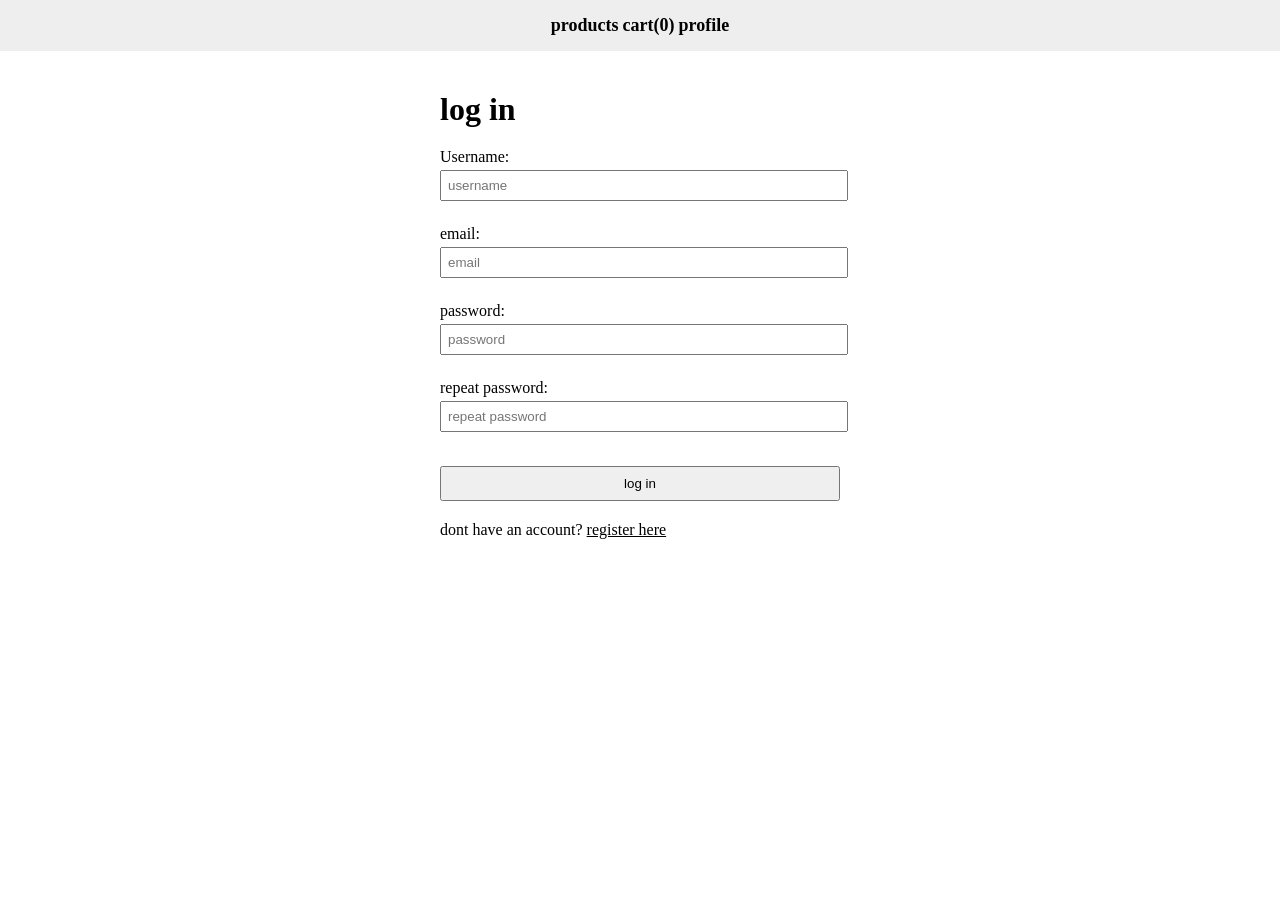
<file: index.html>
<!DOCTYPE html>
<html lang="en">
<head>
    <meta charset="UTF-8"/>
    <meta name="viewport" content="width=device-width"initial-scale=1.0>
    <title>document</title>
    <link rel="stylesheet" href="index.css">
</head>
 <body>
    <nav class="navbar">
        <ul>
            <a href="products.html">products</a>
            <a href="cart.html">cart(<span id="cartCount">0</span>)</a>
            <a href="profile.html">profile</a>
        </ul>
    </nav>

    <form id="loginForm">
        <h1>log in</h1>

        <label for="username:">Username:</label>
        <input type="text" placeholder="username" id="username">
        <small class="error" id="userError"></small>

        <label for="email">email:</label>
        <input type="text" placeholder="email" id="email">
        <small class="error" id="emailError"></small>

        <label for="password">password:</label>
        <input type="password" placeholder="password" id="password">
        <small class="error" id="passwordError"></small>

        <label for="password-repeat">repeat password:</label>
        <input type="password" placeholder="repeat password" id="password-repeat">
        <small class="error" id="rePasswordError"></small>

        <button type="submit" id="register">log in</button>

        <p>dont have an account? <a href="register.html">register here</a></p>
    </form>

    <div class="modal" id="successModal">
        <div class="modal-content">
          <p>form was sent successfully</p>
          <button id="nextModal">next</button>
        </div>
    </div>
    
    <script src="index.js"></script>
 </body>
</html>
</file>
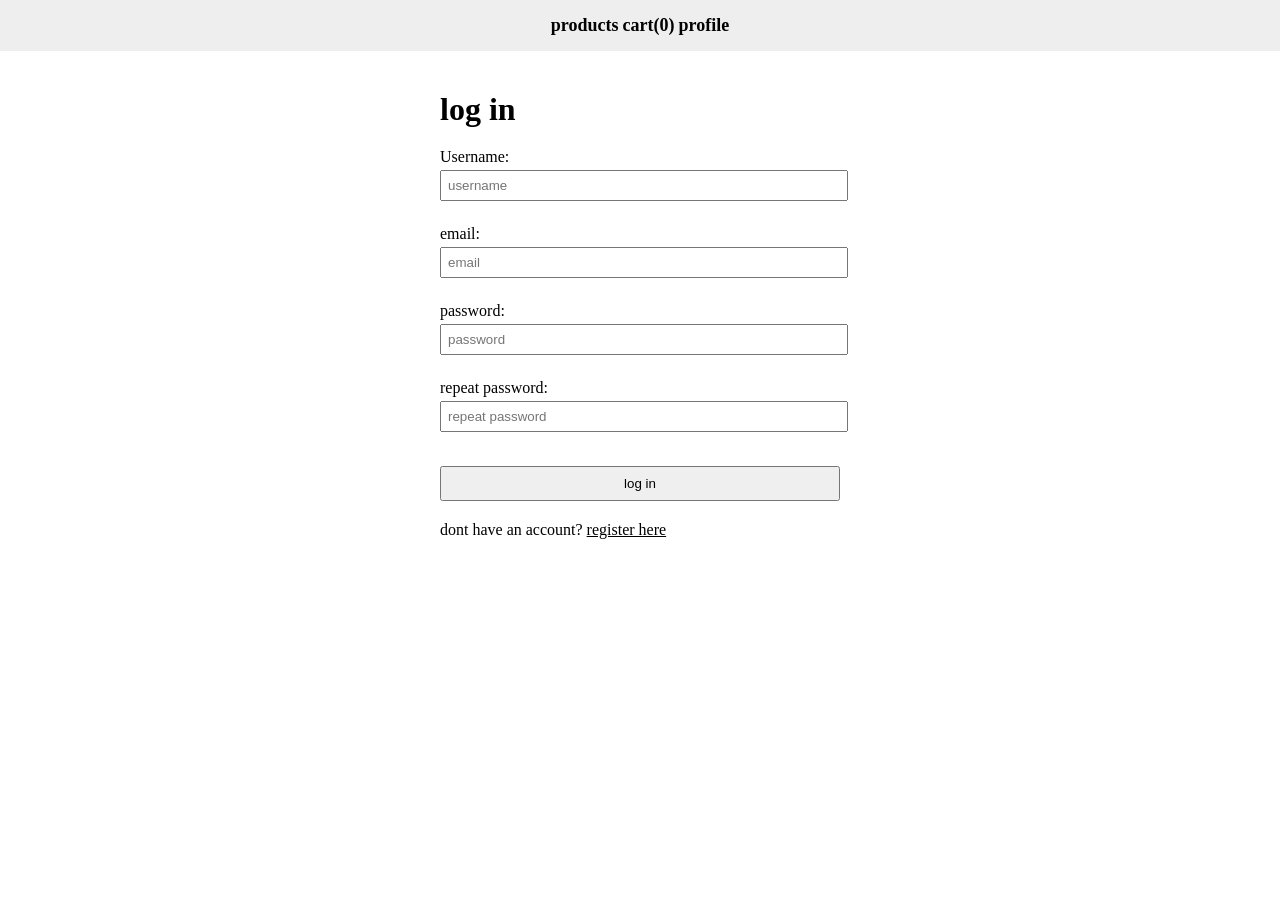
<file: index/index.html>
<!DOCTYPE html>
<html lang="en">
<head>
    <meta charset="UTF-8"/>
    <meta name="viewport" content="width=device-width"initial-scale=1.0>
    <title>document</title>
    <link rel="stylesheet" href="index.css">
</head>
 <body>
    <nav class="navbar">
        <ul>
            <a href="../products/products.html">products</a>
            <a href="../cart/cart.html">cart(<span id="cartCount">0</span>)</a>
            <a href="../profile/profile.html">profile</a>
        </ul>
    </nav>

    <form id="loginForm">
        <h1>log in</h1>

        <label for="username:">Username:</label>
        <input type="text" placeholder="username" id="username">
        <small class="error" id="userError"></small>

        <label for="email">email:</label>
        <input type="text" placeholder="email" id="email">
        <small class="error" id="emailError"></small>

        <label for="password">password:</label>
        <input type="password" placeholder="password" id="password">
        <small class="error" id="passwordError"></small>

        <label for="password-repeat">repeat password:</label>
        <input type="password" placeholder="repeat password" id="password-repeat">
        <small class="error" id="rePasswordError"></small>

        <button type="submit" id="register">log in</button>

        <p>dont have an account? <a href="../register/register.html">register here</a></p>
    </form>

    <div class="modal" id="successModal">
        <div class="modal-content">
          <p>form was sent successfully</p>
          <button id="nextModal">next</button>
        </div>
    </div>
    
    <script src="index.js"></script>
 </body>
</html>
</file>
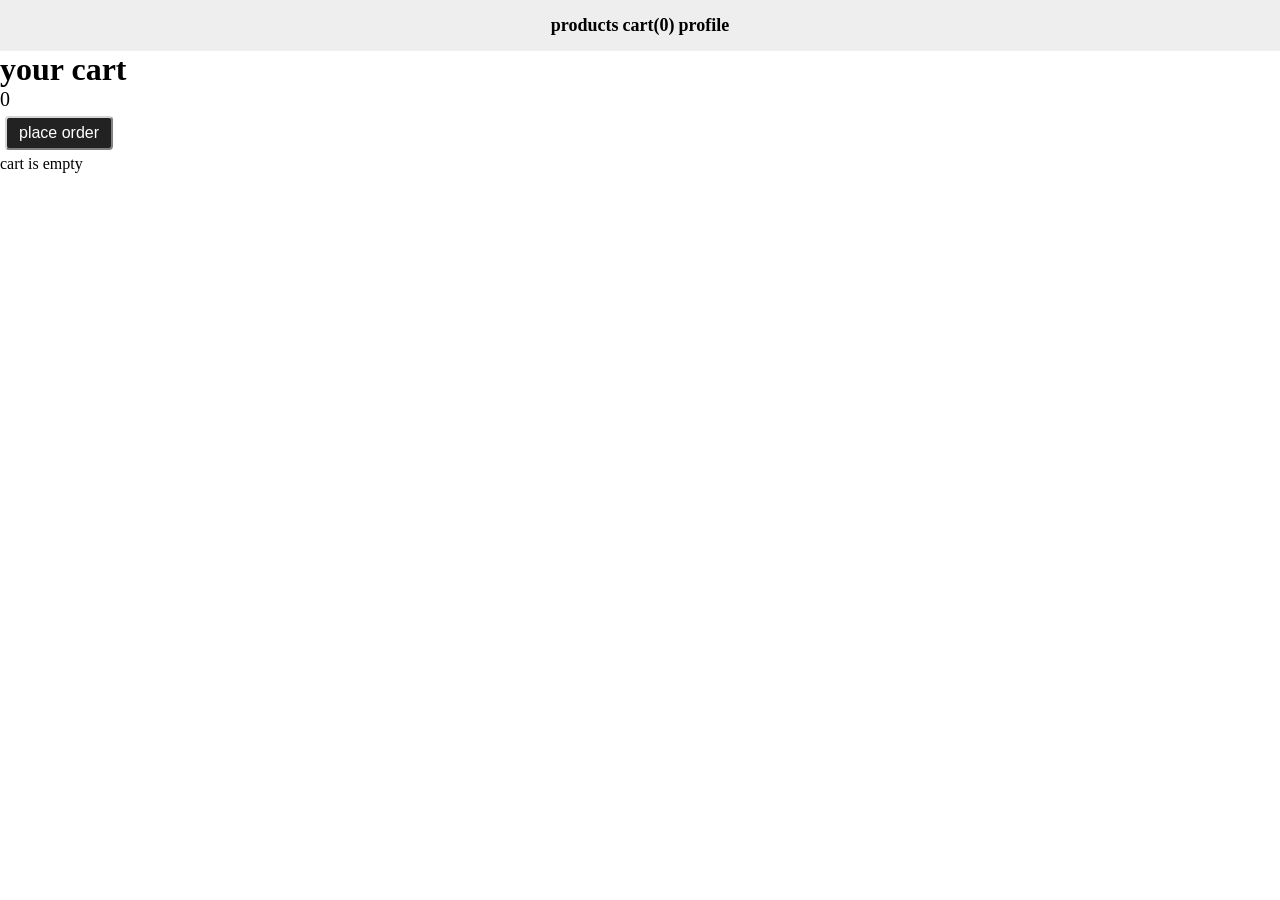
<file: cart.html>
<!DOCTYPE html>
<html lang="en">
<head>
    <meta charset="UTF-8"/>
    <meta name="viewport" content="width=device-width"initial-scale=1.0>
    <title>document</title>
    <link rel="stylesheet" href="cart.css">
</head>
 <body>
    <nav class="navbar">
        <ul>
            <a href="products.html">products</a>
            <a href="cart.html">cart(<span id="cartCount">0</span>)</a>
            <a href="profile.html">profile</a>
        </ul>
    </nav>
    <h1>your cart</h1>
    <div id="cartContainer"></div>
    <div id="productContainer"></div>
    <div  id="total"></div>
    <button id="order">place order</button>
    <div id="empty">cart is empty</div>

    <script src="cart.js"></script>
 </body>
</html>
</file>
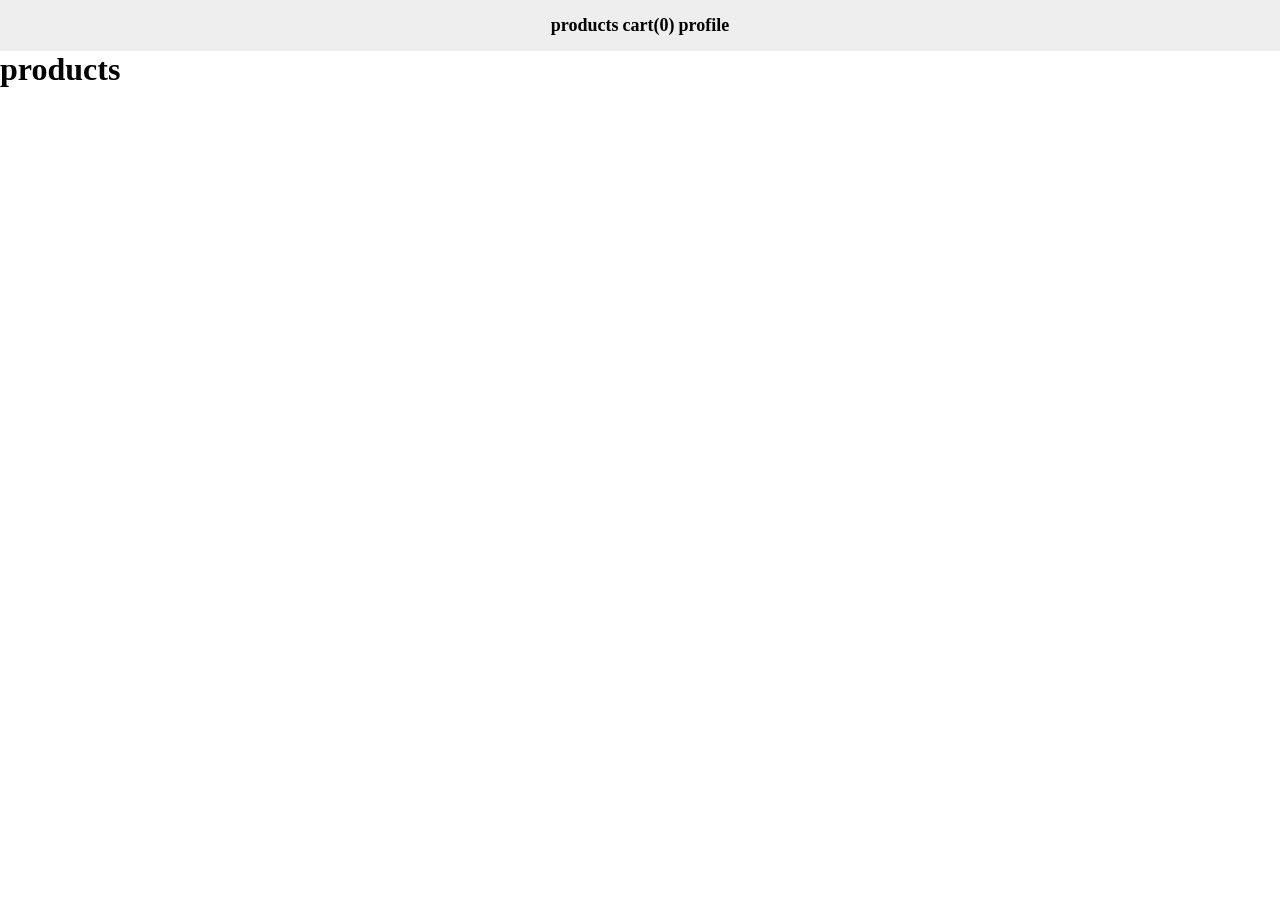
<file: products.html>
<!DOCTYPE html>
<html lang="en">
<head>
    <meta charset="UTF-8"/>
    <meta name="viewport" content="width=device-width"initial-scale=1.0>
    <title>document</title>
    <link rel="stylesheet" href="products.css">
</head>
 <body>
    <div id="loader" class="loader"></div>
    <div id="productContainer"></div>
    <nav class="navbar">
        <ul>
            <a href="products.html">products</a>
            <a href="cart.html">cart(<span id="cartCount">0</span>)</a>
            <a href="profile.html">profile</a>
        </ul>
    </nav>

    <div><h1>products</h1></div>

    <div id="productsContainer"></div>
    <div id="toast"></div>

    <script src="products.js"></script>
 </body>
</html>
</file>
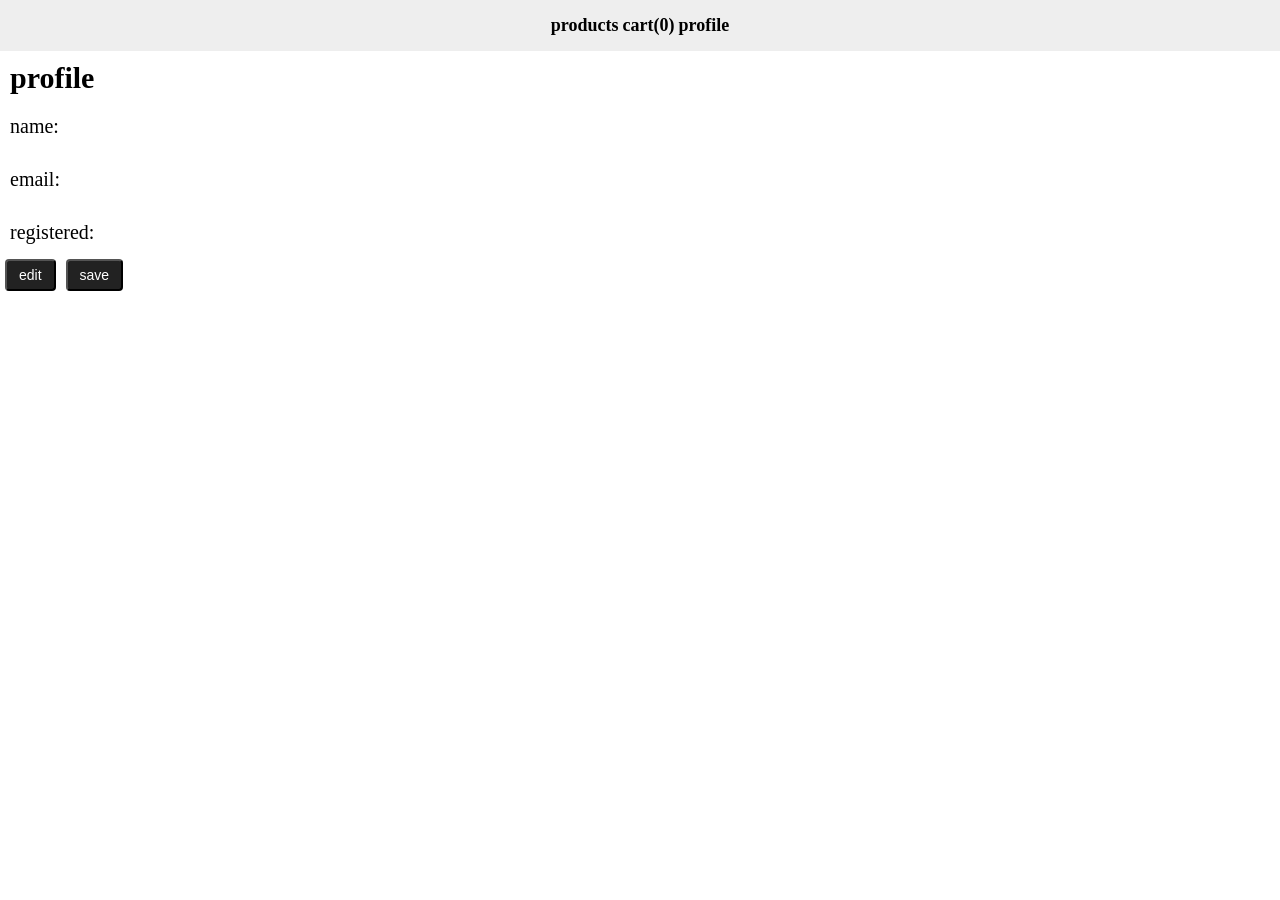
<file: profile.html>
<!DOCTYPE html>
<html lang="en">
<head>
    <meta charset="UTF-8"/>
    <meta name="viewport" content="width=device-width"initial-scale=1.0>
    <title>document</title>
    <link rel="stylesheet" href="profile.css">
</head>
 <body>
    <nav class="navbar">
        <ul>
            <a href="products.html">products</a>
            <a href="cart.html">cart(<span id="cartCount">0</span>)</a>
            <a href="profile.html">profile</a>
        </ul>
    </nav>
    <h2 id="profile">profile</h2>

    <div class="profile">
        <p>name:<span id="name"></span> <input id=nameInput style="display:none"></p>
        <p>email:<span id="email"></span><input id=emailInput style="display:none"></p>
        <p>registered:<span id="date"></span><input id=dateInput style="display:none"></p>
    </div>

    <script src="profile.js"></script>
</body>
</html>
</file>
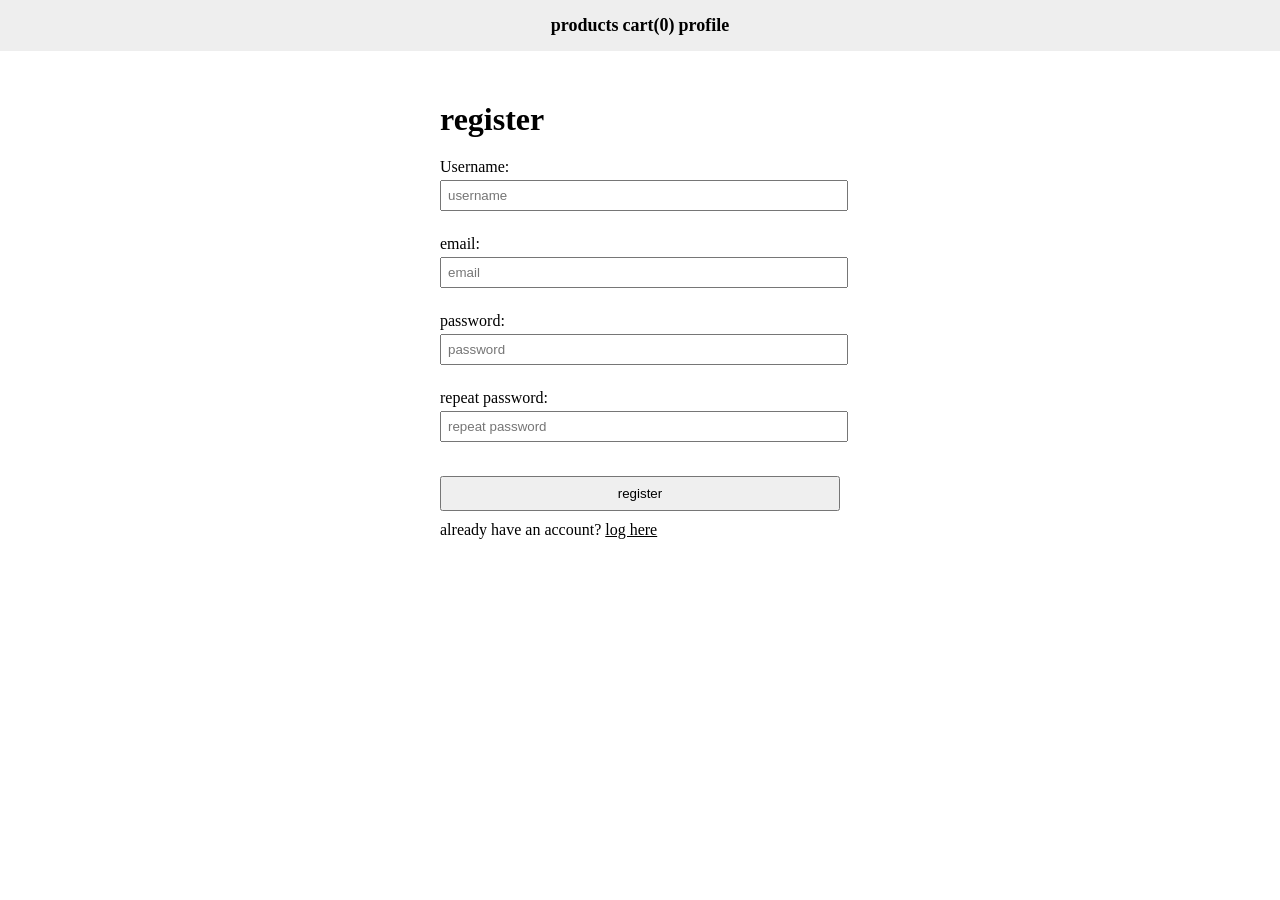
<file: register.html>
<!DOCTYPE html>
<html lang="en">
<head>
    <meta charset="UTF-8"/>
    <meta name="viewport" content="width=device-width"initial-scale=1.0>
    <title>document</title>
    <link rel="stylesheet" href="register.css">
</head>
 <body>
    <nav class="navbar">
        <ul>
            <a href="products.html">products</a>
            <a href="cart.html">cart(<span id="cartCount">0</span>)</a>
            <a href="profile.html">profile</a>
        </ul>
    </nav>

    <form id="registerForm">
        <h1>register</h1>

        <label for="username:">Username:</label>
        <input type="text" placeholder="username" id="username">
        <small class="error" id="userError"></small>

        <label for="email">email:</label>
        <input type="text" placeholder="email" id="email">
        <small class="error" id="emailError"></small>

        <label for="password">password:</label>
        <input type="password" placeholder="password" id="password">
        <small class="error" id="passwordError"></small>

        <label for="password-repeat">repeat password:</label>
        <input type="password" placeholder="repeat password" id="password-repeat">
        <small class="error" id="rePasswordError"></small>

        <button type="submit" id="register">register</button>

        <p>already have an account? <a href="../index/index.html">log here</a></p>
    </form>

    <div class="modal" id="successModal">
        <div class="modal-content">
          <p>form was sent successfully</p>
          <button id="nextModal">next</button>
        </div>
    </div>
    
    <script src="register.js"></script>
 </body>
</html>
</file>
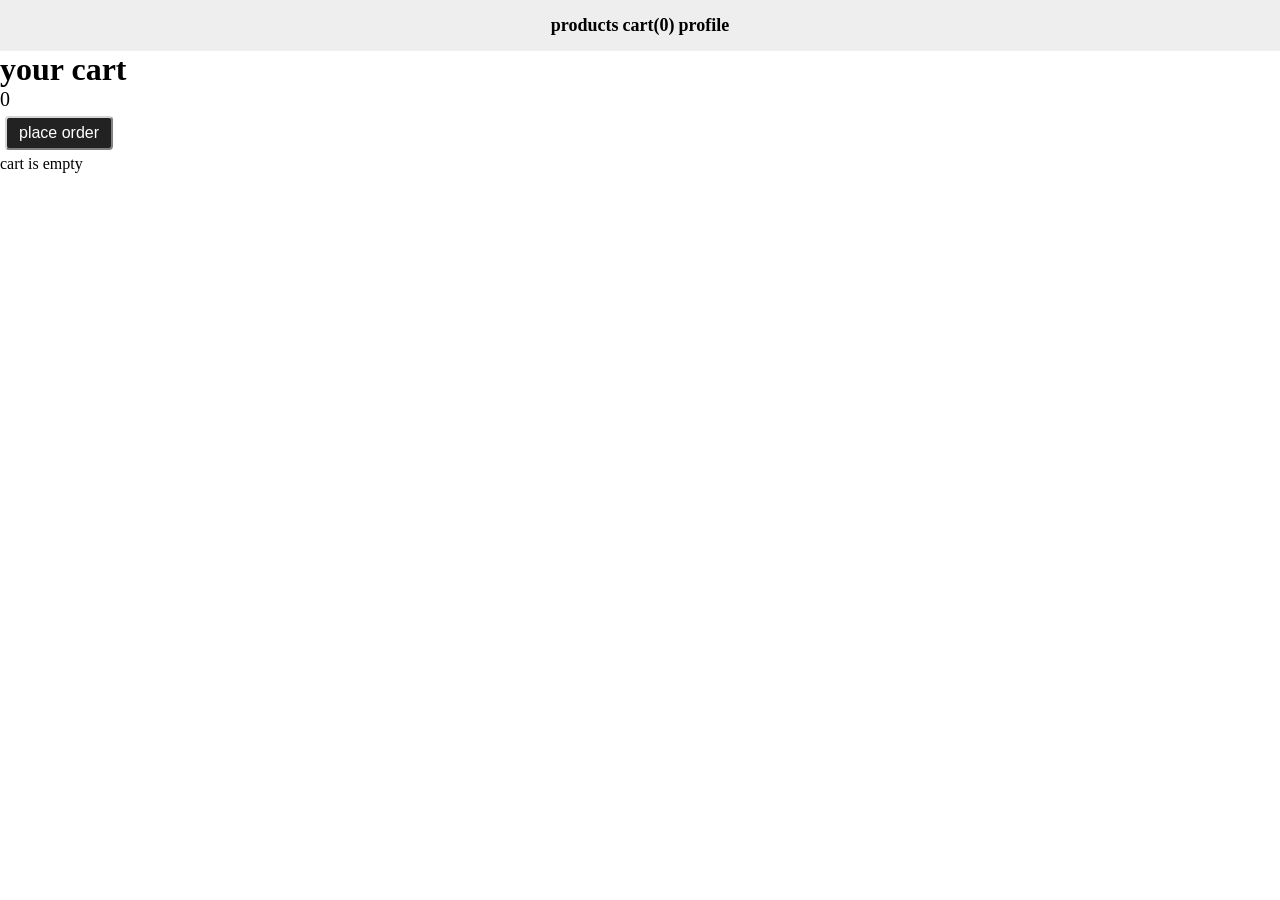
<file: cart/cart.html>
<!DOCTYPE html>
<html lang="en">
<head>
    <meta charset="UTF-8"/>
    <meta name="viewport" content="width=device-width"initial-scale=1.0>
    <title>document</title>
    <link rel="stylesheet" href="cart.css">
</head>
 <body>
    <nav class="navbar">
        <ul>
            <a href="../products/products.html">products</a>
            <a href="../cart/cart.html">cart(<span id="cartCount">0</span>)</a>
            <a href="../profile/profile.html">profile</a>
        </ul>
    </nav>
    <h1>your cart</h1>
    <div id="cartContainer"></div>
    <div id="productContainer"></div>
    <div  id="total"></div>
    <button id="order">place order</button>
    <div id="empty">cart is empty</div>

    <script src="cart.js"></script>
 </body>
</html>
</file>
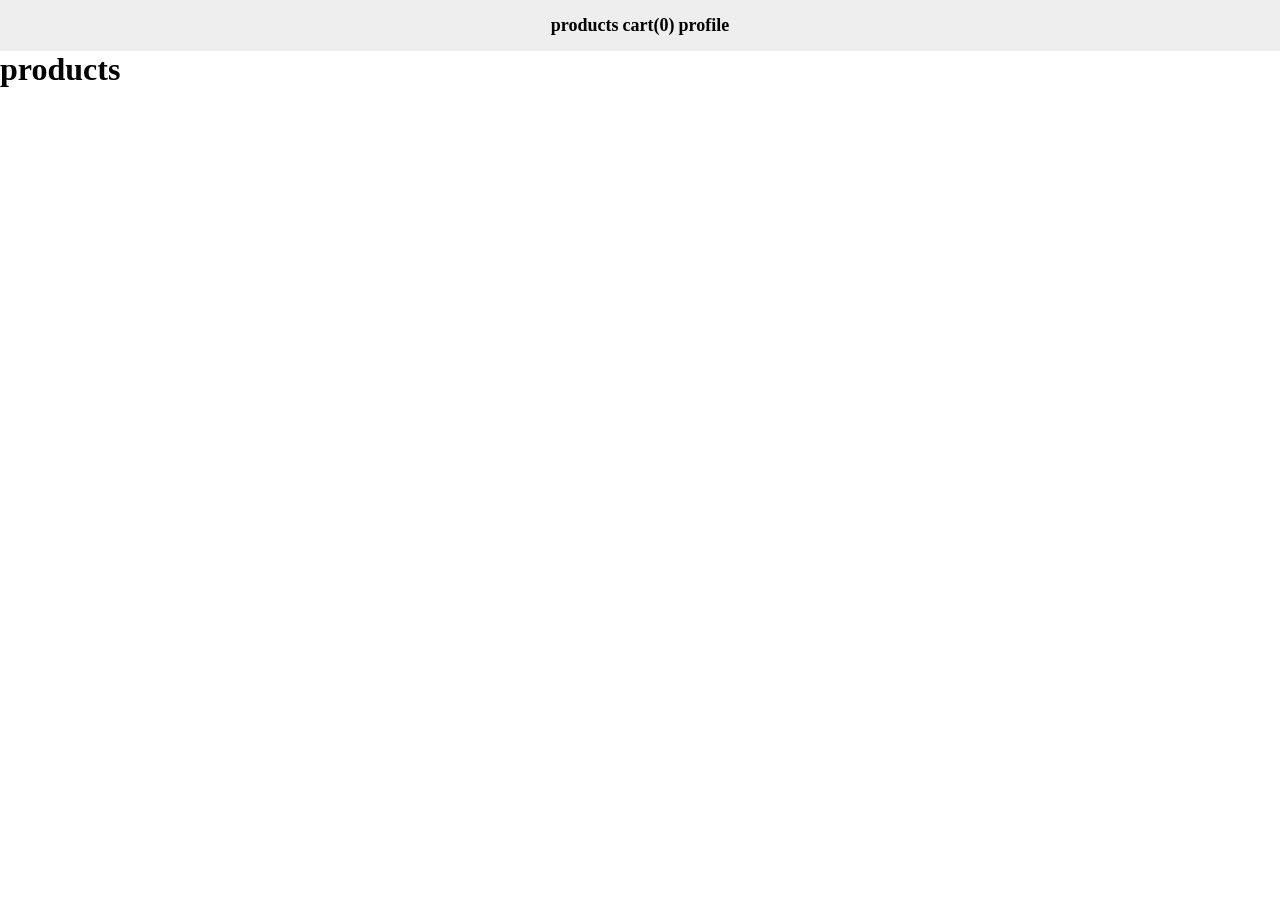
<file: products/products.html>
<!DOCTYPE html>
<html lang="en">
<head>
    <meta charset="UTF-8"/>
    <meta name="viewport" content="width=device-width"initial-scale=1.0>
    <title>document</title>
    <link rel="stylesheet" href="products.css">
</head>
 <body>
    <div id="loader" class="loader"></div>
    <div id="productContainer"></div>
    <nav class="navbar">
        <ul>
            <a href="../products/products.html">products</a>
            <a href="../cart/cart.html">cart(<span id="cartCount">0</span>)</a>
            <a href="../profile/profile.html">profile</a>
        </ul>
    </nav>

    <div><h1>products</h1></div>

    <div id="productsContainer"></div>
    <div id="toast"></div>

    <script src="products.js"></script>
 </body>
</html>
</file>
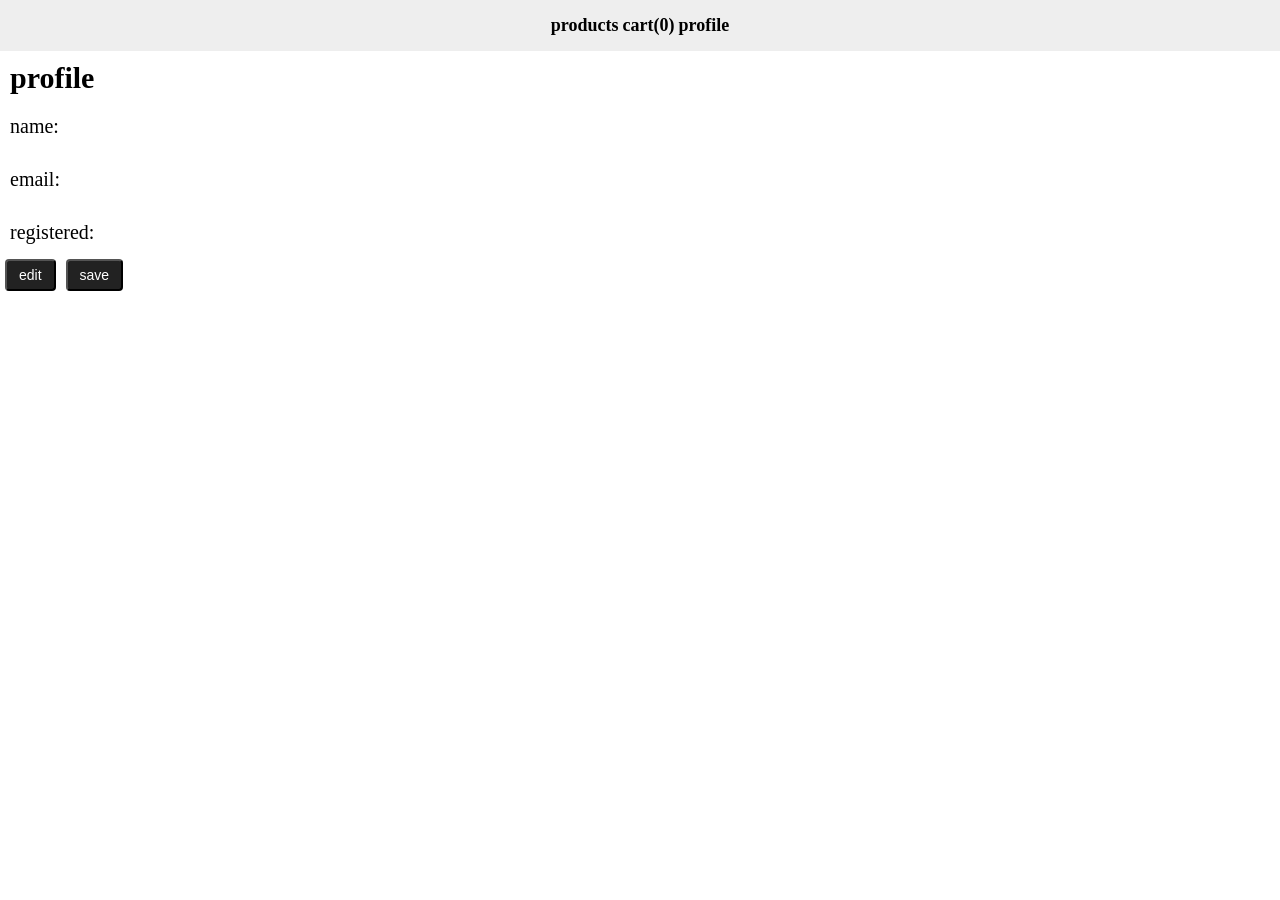
<file: profile/profile.html>
<!DOCTYPE html>
<html lang="en">
<head>
    <meta charset="UTF-8"/>
    <meta name="viewport" content="width=device-width"initial-scale=1.0>
    <title>document</title>
    <link rel="stylesheet" href="profile.css">
</head>
 <body>
    <nav class="navbar">
        <ul>
            <a href="/products/products.html">products</a>
            <a href="/cart/cart.html">cart(<span id="cartCount">0</span>)</a>
            <a href="/profile/profile.html">profile</a>
        </ul>
    </nav>
    <h2 id="profile">profile</h2>

    <div class="profile">
        <p>name:<span id="name"></span> <input id=nameInput style="display:none"></p>
        <p>email:<span id="email"></span><input id=emailInput style="display:none"></p>
        <p>registered:<span id="date"></span><input id=dateInput style="display:none"></p>
    </div>

    <script src="profile.js"></script>
</body>
</html>
</file>
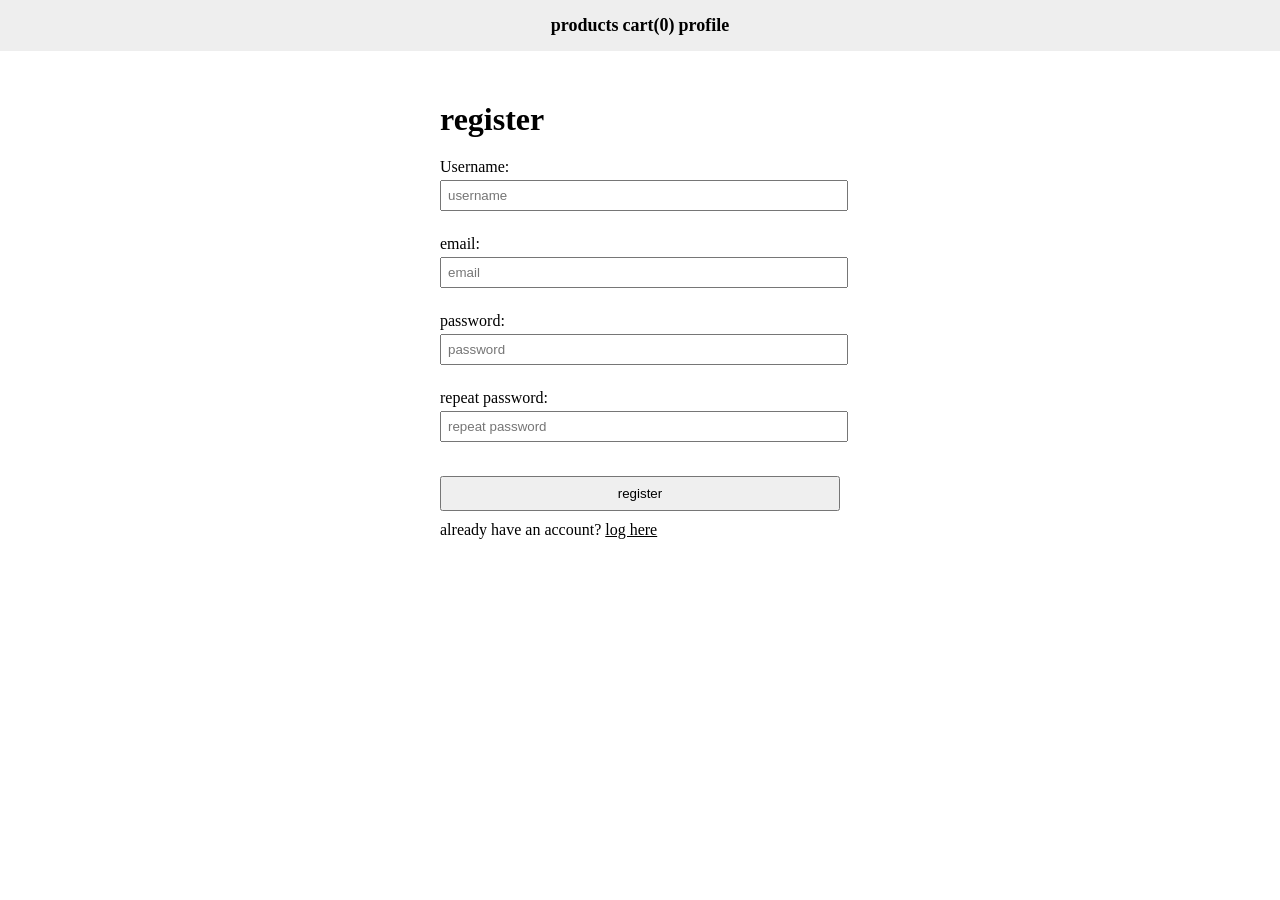
<file: register/register.html>
<!DOCTYPE html>
<html lang="en">
<head>
    <meta charset="UTF-8"/>
    <meta name="viewport" content="width=device-width"initial-scale=1.0>
    <title>document</title>
    <link rel="stylesheet" href="register.css">
</head>
 <body>
    <nav class="navbar">
        <ul>
            <a href="../products/products.html">products</a>
            <a href="../cart/cart.html">cart(<span id="cartCount">0</span>)</a>
            <a href="../profile/profile.html">profile</a>
        </ul>
    </nav>

    <form id="registerForm">
        <h1>register</h1>

        <label for="username:">Username:</label>
        <input type="text" placeholder="username" id="username">
        <small class="error" id="userError"></small>

        <label for="email">email:</label>
        <input type="text" placeholder="email" id="email">
        <small class="error" id="emailError"></small>

        <label for="password">password:</label>
        <input type="password" placeholder="password" id="password">
        <small class="error" id="passwordError"></small>

        <label for="password-repeat">repeat password:</label>
        <input type="password" placeholder="repeat password" id="password-repeat">
        <small class="error" id="rePasswordError"></small>

        <button type="submit" id="register">register</button>

        <p>already have an account? <a href="../index/index.html">log here</a></p>
    </form>

    <div class="modal" id="successModal">
        <div class="modal-content">
          <p>form was sent successfully</p>
          <button id="nextModal">next</button>
        </div>
    </div>
    
    <script src="register.js"></script>
 </body>
</html>
</file>
<file: index.css>
*{
    margin: 0;
    padding: 0;
  }
  
  .navbar {
    display: flex;
    justify-content: space-around;
    gap: 20px;
    padding: 15px;
    background: #eee;
  }
  
.navbar a {
    color: black;
    font-size: 18px;
    text-decoration: none;
    font-weight: bold;
}

.navbar a:hover {
    color: gray;
}

  form {
    max-width: 400px;
    margin: auto;
  }
  
  label {
    display: flex;
    flex-direction: column;
    gap:10px;
  }
  
  input {
    width: 98%;
    padding: 6px;
    margin-top: 4px;
  }
  a{
    color:black;
  }
  #loginForm{
    padding: 40px;
  }
  p{
    margin-top: 20px;
  }
  h1{
    margin-bottom:20px
  }
  button {
    margin-top: 10px;
    padding: 8px;
    width: 100%;
  }
  .error {
    color: red;
    font-size: 12px;
    height: 14px;
    display: block;
    padding-bottom: 10px;
  }  

  .modal {
    display: none;
    position: fixed;
    inset: 0;
    background: rgba(0,0,0,0.5);
  }
  
  .modal-content {
    background: white;
    padding: 20px;
    width: 250px;
    margin: 150px auto;
    text-align: center;
    border-radius: 4px;
  }

  @media (max-width: 900px) {
    .navbar {
      justify-content: space-between;
      padding: 12px 20px;
    }
  
    form {
      max-width: 360px;
    }
  
    .modal-content {
      width: 280px;
      margin: 120px auto;
    }
  }

  @media (max-width: 600px) {
    .navbar {
      flex-direction: column;
      gap: 10px;
      align-items: center;
    }
  
    .navbar a {
      font-size: 16px;
    }
  
    form {
      width: 100%;
      padding: 0 20px;
    }
  
    #loginForm {
      padding: 20px;
    }
  
    input {
      width: 100%;
    }
  
    h1 {
      font-size: 22px;
      text-align: center;
    }
  
    p {
      text-align: center;
    }
  
    .modal-content {
      width: 85%;
      margin: auto;
      margin-top: 40%;
    }
  }
</file>
<file: index/index.css>
*{
    margin: 0;
    padding: 0;
  }
  
  .navbar {
    display: flex;
    justify-content: space-around;
    gap: 20px;
    padding: 15px;
    background: #eee;
  }
  
.navbar a {
    color: black;
    font-size: 18px;
    text-decoration: none;
    font-weight: bold;
}

.navbar a:hover {
    color: gray;
}

  form {
    max-width: 400px;
    margin: auto;
  }
  
  label {
    display: flex;
    flex-direction: column;
    gap:10px;
  }
  
  input {
    width: 98%;
    padding: 6px;
    margin-top: 4px;
  }
  a{
    color:black;
  }
  #loginForm{
    padding: 40px;
  }
  p{
    margin-top: 20px;
  }
  h1{
    margin-bottom:20px
  }
  button {
    margin-top: 10px;
    padding: 8px;
    width: 100%;
  }
  .error {
    color: red;
    font-size: 12px;
    height: 14px;
    display: block;
    padding-bottom: 10px;
  }  

  .modal {
    display: none;
    position: fixed;
    inset: 0;
    background: rgba(0,0,0,0.5);
  }
  
  .modal-content {
    background: white;
    padding: 20px;
    width: 250px;
    margin: 150px auto;
    text-align: center;
    border-radius: 4px;
  }

  @media (max-width: 900px) {
    .navbar {
      justify-content: space-between;
      padding: 12px 20px;
    }
  
    form {
      max-width: 360px;
    }
  
    .modal-content {
      width: 280px;
      margin: 120px auto;
    }
  }

  @media (max-width: 600px) {
    .navbar {
      flex-direction: column;
      gap: 10px;
      align-items: center;
    }
  
    .navbar a {
      font-size: 16px;
    }
  
    form {
      width: 100%;
      padding: 0 20px;
    }
  
    #loginForm {
      padding: 20px;
    }
  
    input {
      width: 100%;
    }
  
    h1 {
      font-size: 22px;
      text-align: center;
    }
  
    p {
      text-align: center;
    }
  
    .modal-content {
      width: 85%;
      margin: auto;
      margin-top: 40%;
    }
  }
</file>
<file: cart.css>
*{
    padding: 0;
    margin: 0;
  }
  .navbar {
      display: flex;
      justify-content: space-around;
      gap: 20px;
      padding: 15px;
      background: #eee;
    }
    
  .navbar a {
      color: black;
      font-size: 18px;
      text-decoration: none;
      font-weight: bold;
  }
  
  .navbar a:hover {
      color: gray;
  }

  #cartContainer {
    display: flex;
    gap: 30px;
    flex-wrap: wrap; 
    
  }
  
  .cart-product {
    width: 200px;
    background-color: #ffffff;
    border-radius: 6px;
    padding: 12px;
    display: flex;
    flex-direction: column;
    box-shadow: 0 2px 6px rgba(0, 0, 0, 0.1);
  }
  
  .product img {
    height: 180px;
    object-fit: contain;
    margin-bottom: 10px;
  }
  
  .product h3 {
    font-size: 14px;
    margin: 0 0 8px 0;
    flex-grow: 1;
  }
  
  .product .category {
    font-size: 12px;
    color: #777;
    margin-bottom: 6px;
  }
  
  .product .price {
    font-weight: bold;
    font-size: 16px;
  }
  button{
    font-size: 14px;
    padding: 3px;
    margin: 5px;
    border-radius: 4px;
    border-color: #d5d5d5;
    background-color: #e8e8e8;
    color: #000000;
    cursor: pointer;}

  #order{
      font-size: 16px;
      padding: 6px 12px;
      margin: 5px;
      border-radius: 4px;
      background-color: #222;
      color: #fff;
      cursor: pointer;}
  #total{
    font-size: 20px;
  }    

  @media (max-width: 600px) {
    .navbar {
      flex-direction: column;
      gap: 10px;
      align-items: center;
    }
  
    .navbar a {
      font-size: 16px;
    }
  
    #cartContainer {
      gap: 15px;
    }
  
    .cart-product {
      width: 100%; 
    }
  
    button {
      font-size: 13px;
      padding: 6px;
    }
  
    #order {
      width: 250px;
      margin-top: 10px;
    }
  
    #total {
      font-size: 18px;
    }
  }
  @media (max-width: 900px) {
    .navbar {
      justify-content: space-between;
      padding: 12px 20px;
    }
  
    #cartContainer {
      gap: 20px;
      justify-content: center;
    }
  }
</file>
<file: products.css>
*{
  padding: 0;
  margin: 0;
}
.navbar {
    display: flex;
    justify-content: space-around;
    gap: 20px;
    padding: 15px;
    background: #eee;
  }
  
.navbar a {
    color: black;
    font-size: 18px;
    text-decoration: none;
    font-weight: bold;
}

.navbar a:hover {
    color: gray;
}

#productsContainer {
  display: flex;       
  flex-wrap: wrap; 
  gap: 20px;     
  justify-content: center; 
}

.products {
  display: flex;
  justify-content: center;
  gap: 16px;
}

.product {
  width: 300px;
  background-color: #ffffff;
  border-radius: 6px;
  padding: 12px;
  display: flex;
  flex-direction: column;
  box-shadow: 0 2px 6px rgba(0, 0, 0, 0.1);
}

.product img {
  height: 180px;
  object-fit: contain;
  margin-bottom: 10px;
}

.product h3 {
  font-size: 14px;
  margin: 0 0 8px 0;
  flex-grow: 1;
}

.product .category {
  font-size: 12px;
  color: #777;
  margin-bottom: 6px;
}

.product .price {
  font-weight: bold;
  font-size: 16px;
}

.add-to-cart{
  padding: 8px 16px;
  background-color: #cac9c9;
  color: white;
  border: none;
  border-radius: 4px;
  cursor: pointer;
}
.add-to-cart:hover {
  background-color: #bfd1e2;
}

#toast {
  position: fixed;
  bottom: 20px;
  left: 50%;
  transform: translateX(-50%);
  background: black;
  color: white;
  padding: 10px 20px;
  border-radius: 5px;
  opacity: 0;
  transition: opacity 0.3s;
}

#toast.show {
  opacity: 1;
}

@media (max-width: 900px) {
  .navbar {
    justify-content: space-between;
    padding: 12px 20px;
  }

  .product {
    width: 260px;
  }
    #toast {
      font-size: 15px;
      padding: 10px 20px;
    }
}


@media (max-width: 600px) {
  .navbar {
    flex-direction: column;
    gap: 10px;
    align-items: center;
  }

  .navbar a {
    font-size: 16px;
  }

  #productsContainer {
    gap: 14px;
    padding: 10px;
  }

  .product {
    width: 100%;
    max-width: 320px;
  }

  .product img {
    height: 150px;
  }

  .add-to-cart {
    width: 100%;
    margin-top: 8px;
  }

  
  #toast {
    font-size: 14px;
    padding: 8px 16px;
    bottom: 15px;
  }
}
</file>
<file: profile.css>
*{
    padding: 0;
    margin: 0;
  }
  .navbar {
      display: flex;
      justify-content: space-around;
      gap: 20px;
      padding: 15px;
      background: #eee;
    }
    
  .navbar a {
      color: black;
      font-size: 18px;
      text-decoration: none;
      font-weight: bold;
  }
  
  .navbar a:hover {
      color: gray;
  }
  
  #profile{
    font-size: 30px;
    padding: 10px;

  }
  .profile{
    font-size: 20px;
    display: flex;
    flex-direction: column;
    gap:30px;
    padding: 10px;
  }

  #name, #email, #date{
    margin: 8px 0;
    margin-left: 10px;
    font-size: 20px;
}

  input {
    font-size: 16px;
    padding: 6px 8px;
    margin: 5px 0;
    border: 1px solid #ccc;
    border-radius: 4px;
    width: 250px;
    border-color: #9b9a9a;
}

button {
    font-size: 14px;
    padding: 6px 12px;
    margin: 5px;
    border-radius: 4px;
    background-color: #222;
    color: #fff;
    cursor: pointer;}

button:hover {
    background-color: #555;
}
@media (max-width: 900px) {
  .navbar {
    justify-content: space-between;
    padding: 12px 20px;
  }

  #profile {
    font-size: 26px;
  }

  .profile {
    font-size: 18px;
    gap: 24px;
  }

  input {
    width: 100%;
    max-width: 300px;
  }
}

@media (max-width: 600px) {
  .navbar {
    flex-direction: column;
    gap: 10px;
    align-items: center;
  }

  .navbar a {
    font-size: 16px;
  }

  #profile {
    font-size: 24px;
    text-align: center;
  }

  .profile {
    font-size: 16px;
    gap: 20px;
    align-items: center;
  }

  #name, #email, #date {
    margin-left: 0;
    text-align: center;
  }

  input {
    width: 100%;
    max-width: 280px;
  }

  button {
    width: 90px;
    margin-left: 250px;
  }
}
</file>
<file: register.css>
*{
  padding: 0;
  margin: 0;
}
#registerForm{
  padding: 50px;
}
.navbar {
    display: flex;
    justify-content: space-around;
    gap: 20px;
    padding: 15px;
    background: #eee;
  }
  
.navbar a {
    color: black;
    font-size: 18px;
    text-decoration: none;
    font-weight: bold;
}

.navbar a:hover {
    color: gray;
}
  
  form {
    max-width: 400px;
    margin: auto;
  }
  
  label {
    display: flex;
    flex-direction: column;
    gap:10px;
    
  }

  input {
    width: 98%;
    padding: 6px;
    margin-top: 4px;
  }
  a{
    color:black;
  }
  p{
    margin-top: 10px;
  }
  h1{
    margin-bottom:20px;
  }
  button {
    margin-top: 10px;
    padding: 8px;
    width: 100%;
  }
  .error {
    color: red;
    font-size: 12px;
    height: 14px;
    display: block;
    padding-bottom: 10px;
  }  

  .modal {
    display: none;
    position: fixed;
    inset: 0;
    background: rgba(0,0,0,0.5);
  }
  
  .modal-content {
    background: white;
    padding: 20px;
    width: 250px;
    margin: 150px auto;
    text-align: center;
    border-radius: 4px;
  }


  @media (max-width: 600px) {
    .navbar {
      flex-direction: column;
      align-items: center;
      gap: 10px;
      padding: 10px;
    }
  
    .navbar a {
      font-size: 16px;
    }
  
    #registerForm {
      padding: 20px;
    }
  
    form {
      max-width: 100%;
      padding: 0 10px;
    }
  
    input {
      width: 100%;
    }
  
    button {
      padding: 10px;
      font-size: 14px;
    }
  
    .modal-content {
      width: 80%;
      margin: 100px auto;
    }
  }

  @media (max-width: 900px) {
    .navbar {
      gap: 15px;
    }
  
    form {
      max-width: 360px;
    }
    .modal-content {
      width: 280px;
      margin: 120px auto;
    }
  }
</file>
<file: cart/cart.css>
*{
    padding: 0;
    margin: 0;
  }
  .navbar {
      display: flex;
      justify-content: space-around;
      gap: 20px;
      padding: 15px;
      background: #eee;
    }
    
  .navbar a {
      color: black;
      font-size: 18px;
      text-decoration: none;
      font-weight: bold;
  }
  
  .navbar a:hover {
      color: gray;
  }

  #cartContainer {
    display: flex;
    gap: 30px;
    flex-wrap: wrap; 
    
  }
  
  .cart-product {
    width: 200px;
    background-color: #ffffff;
    border-radius: 6px;
    padding: 12px;
    display: flex;
    flex-direction: column;
    box-shadow: 0 2px 6px rgba(0, 0, 0, 0.1);
  }
  
  .product img {
    height: 180px;
    object-fit: contain;
    margin-bottom: 10px;
  }
  
  .product h3 {
    font-size: 14px;
    margin: 0 0 8px 0;
    flex-grow: 1;
  }
  
  .product .category {
    font-size: 12px;
    color: #777;
    margin-bottom: 6px;
  }
  
  .product .price {
    font-weight: bold;
    font-size: 16px;
  }
  button{
    font-size: 14px;
    padding: 3px;
    margin: 5px;
    border-radius: 4px;
    border-color: #d5d5d5;
    background-color: #e8e8e8;
    color: #000000;
    cursor: pointer;}

  #order{
      font-size: 16px;
      padding: 6px 12px;
      margin: 5px;
      border-radius: 4px;
      background-color: #222;
      color: #fff;
      cursor: pointer;}
  #total{
    font-size: 20px;
  }    

  @media (max-width: 600px) {
    .navbar {
      flex-direction: column;
      gap: 10px;
      align-items: center;
    }
  
    .navbar a {
      font-size: 16px;
    }
  
    #cartContainer {
      gap: 15px;
    }
  
    .cart-product {
      width: 100%; 
    }
  
    button {
      font-size: 13px;
      padding: 6px;
    }
  
    #order {
      width: 250px;
      margin-top: 10px;
    }
  
    #total {
      font-size: 18px;
    }
  }
  @media (max-width: 900px) {
    .navbar {
      justify-content: space-between;
      padding: 12px 20px;
    }
  
    #cartContainer {
      gap: 20px;
      justify-content: center;
    }
  }
</file>
<file: products/products.css>
*{
  padding: 0;
  margin: 0;
}
.navbar {
    display: flex;
    justify-content: space-around;
    gap: 20px;
    padding: 15px;
    background: #eee;
  }
  
.navbar a {
    color: black;
    font-size: 18px;
    text-decoration: none;
    font-weight: bold;
}

.navbar a:hover {
    color: gray;
}

#productsContainer {
  display: flex;       
  flex-wrap: wrap; 
  gap: 20px;     
  justify-content: center; 
}

.products {
  display: flex;
  justify-content: center;
  gap: 16px;
}

.product {
  width: 300px;
  background-color: #ffffff;
  border-radius: 6px;
  padding: 12px;
  display: flex;
  flex-direction: column;
  box-shadow: 0 2px 6px rgba(0, 0, 0, 0.1);
}

.product img {
  height: 180px;
  object-fit: contain;
  margin-bottom: 10px;
}

.product h3 {
  font-size: 14px;
  margin: 0 0 8px 0;
  flex-grow: 1;
}

.product .category {
  font-size: 12px;
  color: #777;
  margin-bottom: 6px;
}

.product .price {
  font-weight: bold;
  font-size: 16px;
}

.add-to-cart{
  padding: 8px 16px;
  background-color: #cac9c9;
  color: white;
  border: none;
  border-radius: 4px;
  cursor: pointer;
}
.add-to-cart:hover {
  background-color: #bfd1e2;
}

#toast {
  position: fixed;
  bottom: 20px;
  left: 50%;
  transform: translateX(-50%);
  background: black;
  color: white;
  padding: 10px 20px;
  border-radius: 5px;
  opacity: 0;
  transition: opacity 0.3s;
}

#toast.show {
  opacity: 1;
}

@media (max-width: 900px) {
  .navbar {
    justify-content: space-between;
    padding: 12px 20px;
  }

  .product {
    width: 260px;
  }
    #toast {
      font-size: 15px;
      padding: 10px 20px;
    }
}


@media (max-width: 600px) {
  .navbar {
    flex-direction: column;
    gap: 10px;
    align-items: center;
  }

  .navbar a {
    font-size: 16px;
  }

  #productsContainer {
    gap: 14px;
    padding: 10px;
  }

  .product {
    width: 100%;
    max-width: 320px;
  }

  .product img {
    height: 150px;
  }

  .add-to-cart {
    width: 100%;
    margin-top: 8px;
  }

  
  #toast {
    font-size: 14px;
    padding: 8px 16px;
    bottom: 15px;
  }
}
</file>
<file: profile/profile.css>
*{
    padding: 0;
    margin: 0;
  }
  .navbar {
      display: flex;
      justify-content: space-around;
      gap: 20px;
      padding: 15px;
      background: #eee;
    }
    
  .navbar a {
      color: black;
      font-size: 18px;
      text-decoration: none;
      font-weight: bold;
  }
  
  .navbar a:hover {
      color: gray;
  }
  
  #profile{
    font-size: 30px;
    padding: 10px;

  }
  .profile{
    font-size: 20px;
    display: flex;
    flex-direction: column;
    gap:30px;
    padding: 10px;
  }

  #name, #email, #date{
    margin: 8px 0;
    margin-left: 10px;
    font-size: 20px;
}

  input {
    font-size: 16px;
    padding: 6px 8px;
    margin: 5px 0;
    border: 1px solid #ccc;
    border-radius: 4px;
    width: 250px;
    border-color: #9b9a9a;
}

button {
    font-size: 14px;
    padding: 6px 12px;
    margin: 5px;
    border-radius: 4px;
    background-color: #222;
    color: #fff;
    cursor: pointer;}

button:hover {
    background-color: #555;
}
@media (max-width: 900px) {
  .navbar {
    justify-content: space-between;
    padding: 12px 20px;
  }

  #profile {
    font-size: 26px;
  }

  .profile {
    font-size: 18px;
    gap: 24px;
  }

  input {
    width: 100%;
    max-width: 300px;
  }
}

@media (max-width: 600px) {
  .navbar {
    flex-direction: column;
    gap: 10px;
    align-items: center;
  }

  .navbar a {
    font-size: 16px;
  }

  #profile {
    font-size: 24px;
    text-align: center;
  }

  .profile {
    font-size: 16px;
    gap: 20px;
    align-items: center;
  }

  #name, #email, #date {
    margin-left: 0;
    text-align: center;
  }

  input {
    width: 100%;
    max-width: 280px;
  }

  button {
    width: 90px;
    margin-left: 250px;
  }
}
</file>
<file: register/register.css>
*{
  padding: 0;
  margin: 0;
}
#registerForm{
  padding: 50px;
}
.navbar {
    display: flex;
    justify-content: space-around;
    gap: 20px;
    padding: 15px;
    background: #eee;
  }
  
.navbar a {
    color: black;
    font-size: 18px;
    text-decoration: none;
    font-weight: bold;
}

.navbar a:hover {
    color: gray;
}
  
  form {
    max-width: 400px;
    margin: auto;
  }
  
  label {
    display: flex;
    flex-direction: column;
    gap:10px;
    
  }

  input {
    width: 98%;
    padding: 6px;
    margin-top: 4px;
  }
  a{
    color:black;
  }
  p{
    margin-top: 10px;
  }
  h1{
    margin-bottom:20px;
  }
  button {
    margin-top: 10px;
    padding: 8px;
    width: 100%;
  }
  .error {
    color: red;
    font-size: 12px;
    height: 14px;
    display: block;
    padding-bottom: 10px;
  }  

  .modal {
    display: none;
    position: fixed;
    inset: 0;
    background: rgba(0,0,0,0.5);
  }
  
  .modal-content {
    background: white;
    padding: 20px;
    width: 250px;
    margin: 150px auto;
    text-align: center;
    border-radius: 4px;
  }


  @media (max-width: 600px) {
    .navbar {
      flex-direction: column;
      align-items: center;
      gap: 10px;
      padding: 10px;
    }
  
    .navbar a {
      font-size: 16px;
    }
  
    #registerForm {
      padding: 20px;
    }
  
    form {
      max-width: 100%;
      padding: 0 10px;
    }
  
    input {
      width: 100%;
    }
  
    button {
      padding: 10px;
      font-size: 14px;
    }
  
    .modal-content {
      width: 80%;
      margin: 100px auto;
    }
  }

  @media (max-width: 900px) {
    .navbar {
      gap: 15px;
    }
  
    form {
      max-width: 360px;
    }
    .modal-content {
      width: 280px;
      margin: 120px auto;
    }
  }
</file>
